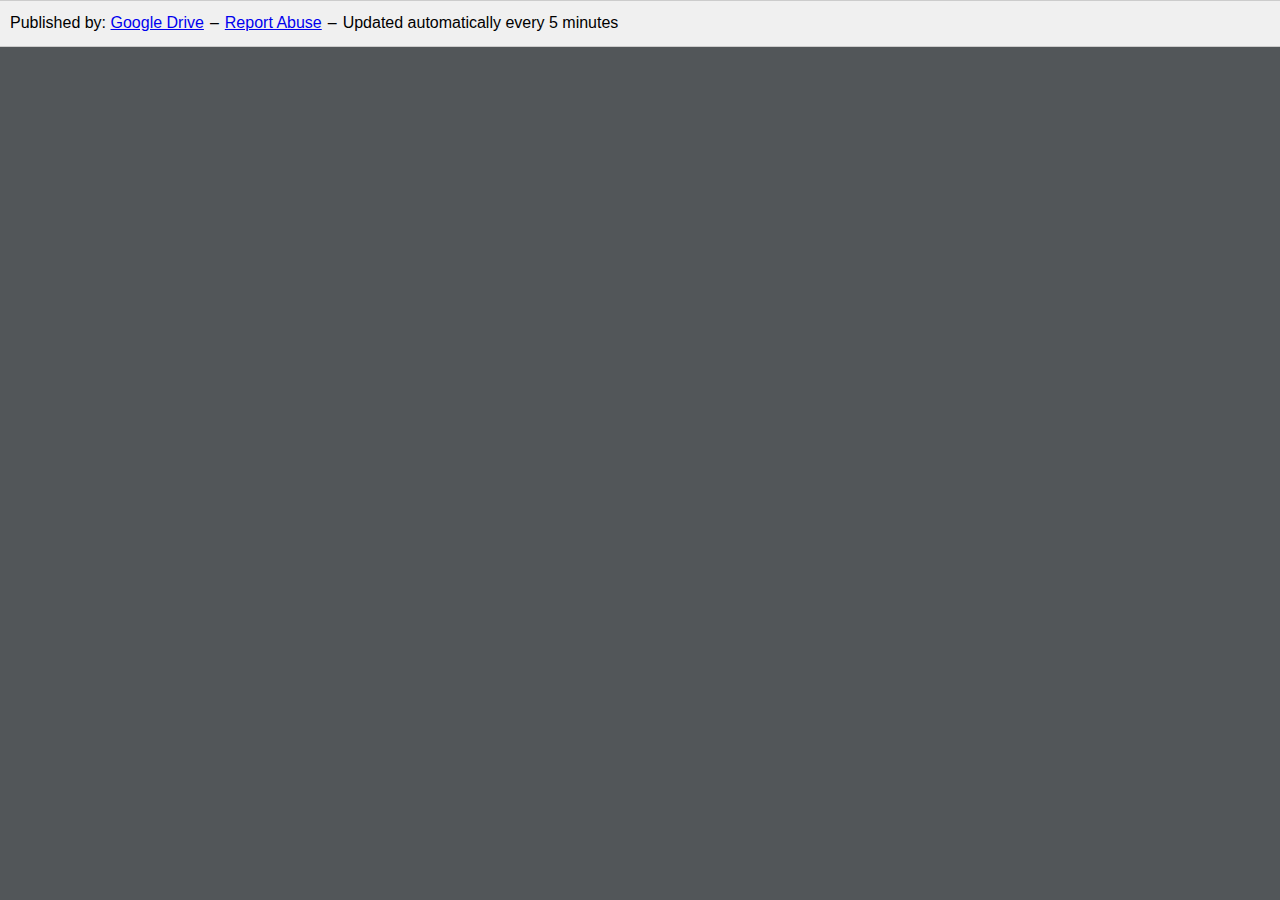
<file: index.html>
<!doctype html>
<html lang="en">
<head>
  <title>WORKING-Beginning-and-Intermediate-Algebra-For-Dummies-4.8</title>
  <meta charset="utf-8">
  <script href="chrome://resources/polymer/v1_0/html-imports/html-imports.min.js" src="chrome://resources/polymer/v1_0/html-imports/html-imports.min.js">
  </script>
<link rel="import" href="elements/viewer-error-screen/viewer-error-screen.html">
<link rel="import" href="elements/viewer-page-indicator/viewer-page-indicator.html">
<link rel="import" href="elements/viewer-page-selector/viewer-page-selector.html">
<link rel="import" href="elements/viewer-password-screen/viewer-password-screen.html">
<link rel="import" href="elements/viewer-pdf-toolbar/viewer-pdf-toolbar.html">
<link rel="import" href="elements/viewer-zoom-toolbar/viewer-zoom-toolbar.html">
<link rel="import" href="elements/shared-vars.html">
<link rel="import" href="chrome://resources/cr_elements/cr_dialog/cr_dialog.html">
<link rel="import" href="elements/viewer-ink-host/viewer-ink-host.html">
<link rel="import" href="elements/viewer-form-warning/viewer-form-warning.html">
<link rel="stylesheet" href="chrome://resources/css/text_defaults_md.css">
<link rel="stylesheet" href="index.css">
<link rel="import" src="elements/viewer-error-screen/viewer-error-screen.html">
<link rel="import" src="elements/viewer-page-indicator/viewer-page-indicator.html">
<link rel="import" src="elements/viewer-page-selector/viewer-page-selector.html">
<link rel="import" src="elements/viewer-password-screen/viewer-password-screen.html">
<link rel="import" src="elements/viewer-pdf-toolbar/viewer-pdf-toolbar.html">
<link rel="import" src="elements/viewer-zoom-toolbar/viewer-zoom-toolbar.html">
<link rel="import" src="elements/shared-vars.html">
<link rel="import" src="chrome://resources/cr_elements/cr_dialog/cr_dialog.html">
<link rel="import" src="elements/viewer-ink-host/viewer-ink-host.html">
<link rel="import" src="elements/viewer-form-warning/viewer-form-warning.html">
<link rel="stylesheet" src="chrome://resources/css/text_defaults_md.css">
<link rel="stylesheet" src="index.css">
</head>
<body>
<viewer-pdf-toolbar id="toolbar" hidden></viewer-pdf-toolbar>
<div id="sizer"></div>
<viewer-password-screen id="password-screen"></viewer-password-screen>
<viewer-zoom-toolbar id="zoom-toolbar"></viewer-zoom-toolbar>
<viewer-page-indicator id="page-indicator"></viewer-page-indicator>
<viewer-error-screen id="error-screen"></viewer-error-screen>
<viewer-form-warning id="form-warning"></viewer-form-warning>
<div id="content"></div>
</body>
<script href="pdf_fitting_type.js"></script>
<script href="toolbar_manager.js"></script>
<script href="viewport_interface.js"></script>
<script href="viewport.js"></script>
<script href="open_pdf_params_parser.js"></script>
<script href="navigator.js"></script>
<script href="viewport_scroller.js"></script>
<script href="zoom_manager.js"></script>
<script href="gesture_detector.js"></script>
<script href="pdf_scripting_api.js"></script>
<script href="chrome://resources/js/assert.js"></script>
<script href="chrome://resources/js/load_time_data.js"></script>
<script href="chrome://resources/js/util.js"></script>
<script href="chrome://resources/js/promise_resolver.js"></script>
<script href="browser_api.js"></script>
<script href="metrics.js"></script>
<script href="pdf_viewer.js"></script>
<script href="main.js"></script>
<script src="pdf_fitting_type.js"></script>
<script src="toolbar_manager.js"></script>
<script src="viewport_interface.js"></script>
<script src="viewport.js"></script>
<script src="open_pdf_params_parser.js"></script>
<script src="navigator.js"></script>
<script src="viewport_scroller.js"></script>
<script src="zoom_manager.js"></script>
<script src="gesture_detector.js"></script>
<script src="pdf_scripting_api.js"></script>
<script src="chrome://resources/js/assert.js"></script>
<script src="chrome://resources/js/load_time_data.js"></script>
<script src="chrome://resources/js/util.js"></script>
<script src="chrome://resources/js/promise_resolver.js"></script>
<script src="browser_api.js"></script>
<script src="metrics.js"></script>
<script src="pdf_viewer.js"></script>
<script src="main.js"></script>

<style type="text/css" nonce="qYOFlsUUuiwjJgNp1fhxFQ">
      body {
        font-family: arial, sans, sans-serif;
        margin: 0;
        size: fits;
      }

      iframe {
        border: 0;
        frameborder: 0;
        height: 100%;
        width: 100%;
      }

      #header, #footer {
        background: #f0f0f0;
        padding: 10px 10px;
      }

      #header {
        border-bottom: 1px #ccc solid;
      }

      #footer {
        border-top: 1px #ccc solid;
        border-bottom: 1px #ccc solid;
        font-size: 13;
      }

      #contents {
        margin: 6px;
      }

      .dash {
        padding: 0 6px;
      }
    </style>
  
<div id="footer"><span>Published by: <a target="_blank" title="Learn more about Google Drive" href="//docs.google.com/">Google Drive</a></span><span class="dash">&ndash;</span><a href="https://docs.google.com/u/0/abuse?id=AKkXjozoacYDiQ0ji0tJuyebRzgzIiusuUeqM_eWIMwfFcaTKGQm4wCljf_d4uqh_ocDJunEbGX1HC7bchwNGaA:0">Report Abuse</a><span class="dash">&ndash;</span><span>Updated automatically every 5 minutes</span></div><script type="text/javascript" nonce="qYOFlsUUuiwjJgNp1fhxFQ">(function(){/* Copyright The Closure Library Authors. SPDX-License-Identifier: Apache-2.0 */ var aa="function"==typeof Object.create?Object.create:function(a){function b(){}b.prototype=a;return new b},ba;if("function"==typeof Object.setPrototypeOf)ba=Object.setPrototypeOf;else{var ca;a:{var da={s:!0},ea={};try{ea.__proto__=da;ca=ea.s;break a}catch(a){}ca=!1}ba=ca?function(a,b){a.__proto__=b;if(a.__proto__!==b)throw new TypeError(a+" is not extensible");return a}:null}var fa=ba; function k(a,b){a.prototype=aa(b.prototype);a.prototype.constructor=a;if(fa)fa(a,b);else for(var c in b)if("prototype"!=c)if(Object.defineProperties){var d=Object.getOwnPropertyDescriptor(b,c);d&&Object.defineProperty(a,c,d)}else a[c]=b[c];a.j=b.prototype}function ha(a){a=["object"==typeof window&&window,"object"==typeof self&&self,"object"==typeof global&&global,a];for(var b=0;b<a.length;++b){var c=a[b];if(c&&c.Math==Math)return c}return globalThis} var ia=ha(this),ja="function"==typeof Object.defineProperties?Object.defineProperty:function(a,b,c){a!=Array.prototype&&a!=Object.prototype&&(a[b]=c.value)};function ka(a,b){if(b){var c=ia;a=a.split(".");for(var d=0;d<a.length-1;d++){var e=a[d];e in c||(c[e]={});c=c[e]}a=a[a.length-1];d=c[a];b=b(d);b!=d&&null!=b&&ja(c,a,{configurable:!0,writable:!0,value:b})}}ka("globalThis",function(a){return a||ia});ka("Object.is",function(a){return a?a:function(b,c){return b===c?0!==b||1/b===1/c:b!==b&&c!==c}}); var la=function(){function a(){function c(){}new c;Reflect.construct(c,[],function(){});return new c instanceof c}if("undefined"!=typeof Reflect&&Reflect.construct){if(a())return Reflect.construct;var b=Reflect.construct;return function(c,d,e){c=b(c,d);e&&Reflect.setPrototypeOf(c,e.prototype);return c}}return function(c,d,e){void 0===e&&(e=c);e=aa(e.prototype||Object.prototype);return Function.prototype.apply.call(c,e,d)||e}}();ka("Reflect.construct",function(){return la});var l=this||self; function ma(){} function m(a){var b=typeof a;if("object"==b)if(a){if(a instanceof Array)return"array";if(a instanceof Object)return b;var c=Object.prototype.toString.call(a);if("[object Window]"==c)return"object";if("[object Array]"==c||"number"==typeof a.length&&"undefined"!=typeof a.splice&&"undefined"!=typeof a.propertyIsEnumerable&&!a.propertyIsEnumerable("splice"))return"array";if("[object Function]"==c||"undefined"!=typeof a.call&&"undefined"!=typeof a.propertyIsEnumerable&&!a.propertyIsEnumerable("call"))return"function"}else return"null";else if("function"== b&&"undefined"==typeof a.call)return"object";return b}function na(a){var b=typeof a;return"object"==b&&null!=a||"function"==b}function oa(a,b){var c=Array.prototype.slice.call(arguments,1);return function(){var d=c.slice();d.push.apply(d,arguments);return a.apply(this,d)}}function pa(a,b){function c(){}c.prototype=b.prototype;a.j=b.prototype;a.prototype=new c;a.prototype.constructor=a};function qa(a){qa[" "](a);return a}qa[" "]=ma;function n(a,b,c){return Object.prototype.hasOwnProperty.call(a,b)?a[b]:a[b]=c(b)};function ra(a){return n(a.prototype,"$$generatedClassName",function(){return"Class$obf_"+{valueOf:function(){return++sa}}})}var sa=1E3;function p(){}p.prototype.g=function(){return ta(this)};p.prototype.toString=function(){return q(r(t(this.constructor)))+"@"+q((this.g()>>>0).toString(16))};function u(){}k(u,p);u.prototype.b=function(a){this.a=a;if(a instanceof Object)try{a.o=this}catch(b){}};function v(a){a.a instanceof Error&&(Error.captureStackTrace?Error.captureStackTrace(a.a):a.a.stack=Error().stack)}u.prototype.toString=function(){var a=r(t(this.constructor)),b=this.f;return null==b?a:q(a)+": "+q(b)}; function ua(a){if(null!=a){var b=a.o;if(null!=b)return b}if(a instanceof TypeError){b=new va;var c=q(a);b.f=c;v(b);b.c=a;b.b(new TypeError(b));a=b}else b=new w,c=q(a),b.f=c,v(b),b.c=a,b.b(Error(b)),a=b;return a};function x(){}k(x,u);function z(){}k(z,x);function wa(a,b){this.b=a;this.a=b}k(wa,p);function r(a){var b=ra(a.b);0!=a.a&&(b="L"+q(b)+";");a=a.a;for(var c="",d=0;d<a;d++)c=q(c)+"[";return q(c)+q(b)}wa.prototype.toString=function(){return"class "+q(r(this))};function t(a,b){var c=b||0;return n(a.prototype,"$$class/"+c,function(){return new wa(a,c)})};function ta(a){return a.l||(Object.defineProperties(a,{l:{value:++xa,enumerable:!1}}),a.l)}var xa=0;function ya(){}k(ya,u);function za(){}k(za,ya);function Aa(){}k(Aa,z);function w(){}k(w,z);w.prototype.b=function(a){z.prototype.b.call(this,Object.is(this.c,"__noinit__")?a:this.c)};function va(){}k(va,w);function Ba(a,b){return"string"==typeof a?a.charCodeAt(b):a.B(b)};function q(a){if(null==a)a="null";else if(Array.isArray(a)){var b=a.v;a=r(b?t(b.A,b.w):t(p,1))+"@"+(ta(a)>>>0).toString(16)}else a=a.toString();return a}function Ca(a){if(65536<=a){var b=56320+(a-65536&1023)&65535;return q(String.fromCharCode(55296+(a-65536>>10&1023)&65535))+q(String.fromCharCode(b))}return String.fromCharCode(a&65535)} function Da(a,b){var c=b,d=a.length;b=Ba(a,c++);var e;if(d=55296<=b&&56319>=b&&c<d)a=e=Ba(a,c),d=56320<=a&&57343>=a;var f;d?f=65536+((b&1023)<<10)+(e&1023):f=b;return f};function Ea(a){Fa();if(!a)throw a=new Aa,v(a),a.b(Error(a)),a.a;}function Fa(){Fa=function(){};Ga=Object.is("DISABLED","ENABLED")||!1;Ha=Object.is("DISABLED","ENABLED")||!1}var Ga=!1,Ha=!1;function Ia(a,b){var c=null==a||"object"==typeof a&&"number"==typeof a.length;Fa();if(Ga)Ea(c);else if(Ha)try{Ea(c)}catch(d){d=ua(d);if(d instanceof x)throw a=new za,b=q(d),a.f=b,v(a),a.b(Error(a)),a.a;throw d.a;}return a[b]};function Ja(a,b){return null==a?a:b?decodeURI(a):decodeURIComponent(a)};var Ka=/^(?:([^:/?#.]+):)?(?:\/\/(?:([^/?#]*)@)?([^/#?]*?)(?::([0-9]+))?(?=[/#?]|$))?([^?#]+)?(?:\?([^#]*))?(?:#([\S\s]*))?$/;function La(a){a=Ka.exec(a);for(var b=[],c=0;7>=c;c++)if(a.length<=c||null==Ia(a,c))b.push(null);else{var d=Ia(a,c);b.push(d)}return b} function Ma(a,b){var c=Ca(35);c=a.indexOf(c);c=0>c?a.length:c;a:{var d=0;for(var e=b.length;0<(d=a.indexOf(b,d))&&d<c;){var f=Da(a,d-1);if(38==f||63==f){if(d+e>=a.length)break a;f=Da(a,d+e);if(61==f||38==f||35==f)break a}d+=e+1}d=-1}if(0>d)return null;e=d;f=Ca(38);e=a.indexOf(f,e);if(0>e||e>c)e=c;d+=b.length+1;b=Math.min(a.length,d);a=a.substr(b,Math.min(a.length,Math.max(d,e))-b);c=" ";for(b=0;0<=(b=c.indexOf("\\",b));)36==c.charCodeAt(b+1)?(d=q(c.substr(0,b))+"$",e=++b,c=d+q(c.substr(e))):(d=q(c.substr(0, b)),e=++b,c=d+q(c.substr(e)));a=a.replace(/\+/g,c);return Ja(a,!1)};var Na=Array.prototype.indexOf?function(a,b){return Array.prototype.indexOf.call(a,b,void 0)}:function(a,b){if("string"===typeof a)return"string"!==typeof b||1!=b.length?-1:a.indexOf(b,0);for(var c=0;c<a.length;c++)if(c in a&&a[c]===b)return c;return-1};function Oa(a,b,c){for(var d in a)b.call(c,a[d],d,a)};var Pa=String.prototype.trim?function(a){return a.trim()}:function(a){return/^[\s\xa0]*([\s\S]*?)[\s\xa0]*$/.exec(a)[1]},Qa=/&/g,Ra=/</g,Sa=/>/g,Ta=/"/g,Ua=/'/g,Va=/\x00/g,Wa=/[\x00&<>"']/;function Xa(a,b){return a<b?-1:a>b?1:0};function A(a,b){this.c=a===Ya&&b||"";this.f=Za}A.prototype.b=!0;A.prototype.a=function(){return this.c.toString()};function $a(a){if(a instanceof A&&a.constructor===A&&a.f===Za)return a.c;m(a);return"type_error:SafeUrl"}var ab=/^(?:(?:https?|mailto|ftp):|[^:/?#]*(?:[/?#]|$))/i,Za={},Ya={};var B;a:{var bb=l.navigator;if(bb){var cb=bb.userAgent;if(cb){B=cb;break a}}B=""}function C(a){return-1!=B.indexOf(a)};function D(){this.c="";this.f=db}D.prototype.b=!0;D.prototype.a=function(){return this.c.toString()};function eb(a){if(a instanceof D&&a.constructor===D&&a.f===db)return a.c;m(a);return"type_error:SafeHtml"}var db={};function E(a,b){this.b=b;for(var c=[],d=!0,e=a.length-1;0<=e;e--){var f=a[e]|0;d&&f==b||(c[e]=f,d=!1)}this.a=c}var fb={};function gb(a){return-128<=a&&128>a?n(fb,a,function(b){return new E([b|0],0>b?-1:0)}):new E([a|0],0>a?-1:0)}function F(a){if(isNaN(a)||!isFinite(a))return G;if(0>a)return H(F(-a));for(var b=[],c=1,d=0;a>=c;d++)b[d]=a/c|0,c*=4294967296;return new E(b,0)}var G=gb(0),I=gb(1),hb=gb(16777216); function J(a){if(-1==a.b)return-J(H(a));for(var b=0,c=1,d=0;d<a.a.length;d++){var e=K(a,d);b+=(0<=e?e:4294967296+e)*c;c*=4294967296}return b}E.prototype.toString=function(a){a=a||10;if(2>a||36<a)throw Error("radix out of range: "+a);if(L(this))return"0";if(-1==this.b)return"-"+H(this).toString(a);for(var b=F(Math.pow(a,6)),c=this,d="";;){var e=ib(c,b).a;c=M(c,O(e,b));var f=((0<c.a.length?c.a[0]:c.b)>>>0).toString(a);c=e;if(L(c))return f+d;for(;6>f.length;)f="0"+f;d=f+d}}; function K(a,b){return 0>b?0:b<a.a.length?a.a[b]:a.b}function L(a){if(0!=a.b)return!1;for(var b=0;b<a.a.length;b++)if(0!=a.a[b])return!1;return!0}function P(a,b){a=M(a,b);return-1==a.b?-1:L(a)?0:1}function H(a){for(var b=a.a.length,c=[],d=0;d<b;d++)c[d]=~a.a[d];return(new E(c,~a.b)).add(I)}E.prototype.abs=function(){return-1==this.b?H(this):this}; E.prototype.add=function(a){for(var b=Math.max(this.a.length,a.a.length),c=[],d=0,e=0;e<=b;e++){var f=d+(K(this,e)&65535)+(K(a,e)&65535),g=(f>>>16)+(K(this,e)>>>16)+(K(a,e)>>>16);d=g>>>16;f&=65535;g&=65535;c[e]=g<<16|f}return new E(c,c[c.length-1]&-2147483648?-1:0)};function M(a,b){return a.add(H(b))} function O(a,b){if(L(a)||L(b))return G;if(-1==a.b)return-1==b.b?O(H(a),H(b)):H(O(H(a),b));if(-1==b.b)return H(O(a,H(b)));if(0>P(a,hb)&&0>P(b,hb))return F(J(a)*J(b));for(var c=a.a.length+b.a.length,d=[],e=0;e<2*c;e++)d[e]=0;for(e=0;e<a.a.length;e++)for(var f=0;f<b.a.length;f++){var g=K(a,e)>>>16,h=K(a,e)&65535,N=K(b,f)>>>16,y=K(b,f)&65535;d[2*e+2*f]+=h*y;Q(d,2*e+2*f);d[2*e+2*f+1]+=g*y;Q(d,2*e+2*f+1);d[2*e+2*f+1]+=h*N;Q(d,2*e+2*f+1);d[2*e+2*f+2]+=g*N;Q(d,2*e+2*f+2)}for(e=0;e<c;e++)d[e]=d[2*e+1]<<16| d[2*e];for(e=c;e<2*c;e++)d[e]=0;return new E(d,0)}function Q(a,b){for(;(a[b]&65535)!=a[b];)a[b+1]+=a[b]>>>16,a[b]&=65535,b++}function R(a,b){this.a=a;this.b=b} function ib(a,b){if(L(b))throw Error("division by zero");if(L(a))return new R(G,G);if(-1==a.b)return b=ib(H(a),b),new R(H(b.a),H(b.b));if(-1==b.b)return b=ib(a,H(b)),new R(H(b.a),b.b);if(30<a.a.length){if(-1==a.b||-1==b.b)throw Error("slowDivide_ only works with positive integers.");for(var c=I,d=b;0>=P(d,a);)c=jb(c,1),d=jb(d,1);var e=S(c,1),f=S(d,1);d=S(d,2);for(c=S(c,2);!L(d);){var g=f.add(d);0>=P(g,a)&&(e=e.add(c),f=g);d=S(d,1);c=S(c,1)}b=M(a,O(e,b));return new R(e,b)}for(e=G;0<=P(a,b);){c=Math.max(1, Math.floor(J(a)/J(b)));d=Math.ceil(Math.log(c)/Math.LN2);d=48>=d?1:Math.pow(2,d-48);f=F(c);for(g=O(f,b);-1==g.b||0<P(g,a);)c-=d,f=F(c),g=O(f,b);L(f)&&(f=I);e=e.add(f);a=M(a,g)}return new R(e,a)}E.prototype.and=function(a){for(var b=Math.max(this.a.length,a.a.length),c=[],d=0;d<b;d++)c[d]=K(this,d)&K(a,d);return new E(c,this.b&a.b)};E.prototype.or=function(a){for(var b=Math.max(this.a.length,a.a.length),c=[],d=0;d<b;d++)c[d]=K(this,d)|K(a,d);return new E(c,this.b|a.b)}; E.prototype.xor=function(a){for(var b=Math.max(this.a.length,a.a.length),c=[],d=0;d<b;d++)c[d]=K(this,d)^K(a,d);return new E(c,this.b^a.b)};function jb(a,b){var c=b>>5;b%=32;for(var d=a.a.length+c+(0<b?1:0),e=[],f=0;f<d;f++)e[f]=0<b?K(a,f-c)<<b|K(a,f-c-1)>>>32-b:K(a,f-c);return new E(e,a.b)}function S(a,b){var c=b>>5;b%=32;for(var d=a.a.length-c,e=[],f=0;f<d;f++)e[f]=0<b?K(a,f+c)>>>b|K(a,f+c+1)<<32-b:K(a,f+c);return new E(e,a.b)};M(jb(I,32),I);M(jb(I,128),I);var kb=C("Opera"),T=C("Trident")||C("MSIE"),lb=C("Edge"),mb=lb||T,nb=C("Gecko")&&!(-1!=B.toLowerCase().indexOf("webkit")&&!C("Edge"))&&!(C("Trident")||C("MSIE"))&&!C("Edge"),ob=-1!=B.toLowerCase().indexOf("webkit")&&!C("Edge"),pb=C("Macintosh");function qb(){var a=l.document;return a?a.documentMode:void 0}var rb; a:{var sb="",tb=function(){var a=B;if(nb)return/rv:([^\);]+)(\)|;)/.exec(a);if(lb)return/Edge\/([\d\.]+)/.exec(a);if(T)return/\b(?:MSIE|rv)[: ]([^\);]+)(\)|;)/.exec(a);if(ob)return/WebKit\/(\S+)/.exec(a);if(kb)return/(?:Version)[ \/]?(\S+)/.exec(a)}();tb&&(sb=tb?tb[1]:"");if(T){var ub=qb();if(null!=ub&&ub>parseFloat(sb)){rb=String(ub);break a}}rb=sb}var vb=rb,wb={},xb;xb=l.document&&T?qb():void 0;function U(){this.b=this.b;this.a=this.a}U.prototype.b=!1;U.prototype.m=function(){this.b||(this.b=!0,this.f())};U.prototype.f=function(){if(this.a)for(;this.a.length;)this.a.shift()()};function yb(a){a&&"function"==typeof a.m&&a.m()};var zb=!T||9<=Number(xb),Ab=!T||9<=Number(xb),Bb=T&&!n(wb,"9",function(){for(var a=0,b=Pa(String(vb)).split("."),c=Pa("9").split("."),d=Math.max(b.length,c.length),e=0;0==a&&e<d;e++){var f=b[e]||"",g=c[e]||"";do{f=/(\d*)(\D*)(.*)/.exec(f)||["","","",""];g=/(\d*)(\D*)(.*)/.exec(g)||["","","",""];if(0==f[0].length&&0==g[0].length)break;a=Xa(0==f[1].length?0:parseInt(f[1],10),0==g[1].length?0:parseInt(g[1],10))||Xa(0==f[2].length,0==g[2].length)||Xa(f[2],g[2]);f=f[3];g=g[3]}while(0==a)}return 0<=a}), Cb=function(){if(!l.addEventListener||!Object.defineProperty)return!1;var a=!1,b=Object.defineProperty({},"passive",{get:function(){a=!0}});try{l.addEventListener("test",ma,b),l.removeEventListener("test",ma,b)}catch(c){}return a}();function Db(a,b){this.type=a;this.a=this.target=b;this.f=!1}Db.prototype.c=function(){this.f=!0};function V(a,b){Db.call(this,a?a.type:"");this.relatedTarget=this.a=this.target=null;this.button=this.screenY=this.screenX=this.clientY=this.clientX=0;this.key="";this.metaKey=this.shiftKey=this.altKey=this.ctrlKey=!1;this.pointerId=0;this.pointerType="";this.b=null;if(a){var c=this.type=a.type,d=a.changedTouches&&a.changedTouches.length?a.changedTouches[0]:null;this.target=a.target||a.srcElement;this.a=b;if(b=a.relatedTarget){if(nb){a:{try{qa(b.nodeName);var e=!0;break a}catch(f){}e=!1}e||(b=null)}}else"mouseover"== c?b=a.fromElement:"mouseout"==c&&(b=a.toElement);this.relatedTarget=b;d?(this.clientX=void 0!==d.clientX?d.clientX:d.pageX,this.clientY=void 0!==d.clientY?d.clientY:d.pageY,this.screenX=d.screenX||0,this.screenY=d.screenY||0):(this.clientX=void 0!==a.clientX?a.clientX:a.pageX,this.clientY=void 0!==a.clientY?a.clientY:a.pageY,this.screenX=a.screenX||0,this.screenY=a.screenY||0);this.button=a.button;this.key=a.key||"";this.ctrlKey=a.ctrlKey;this.altKey=a.altKey;this.shiftKey=a.shiftKey;this.metaKey= a.metaKey;this.pointerId=a.pointerId||0;this.pointerType="string"===typeof a.pointerType?a.pointerType:Eb[a.pointerType]||"";this.b=a;a.defaultPrevented&&this.c()}}pa(V,Db);var Fb=[1,4,2],Eb={2:"touch",3:"pen",4:"mouse"};V.prototype.c=function(){V.j.c.call(this);var a=this.b;if(a.preventDefault)a.preventDefault();else if(a.returnValue=!1,Bb)try{if(a.ctrlKey||112<=a.keyCode&&123>=a.keyCode)a.keyCode=-1}catch(b){}};var Gb="closure_listenable_"+(1E6*Math.random()|0),Hb=0;function Ib(a,b,c,d,e){this.listener=a;this.a=null;this.src=b;this.type=c;this.capture=!!d;this.b=e;this.key=++Hb;this.h=this.i=!1}function Jb(a){a.h=!0;a.listener=null;a.a=null;a.src=null;a.b=null};function Kb(a){this.src=a;this.a={};this.b=0}Kb.prototype.add=function(a,b,c,d,e){var f=a.toString();a=this.a[f];a||(a=this.a[f]=[],this.b++);var g;a:{for(g=0;g<a.length;++g){var h=a[g];if(!h.h&&h.listener==b&&h.capture==!!d&&h.b==e)break a}g=-1}-1<g?(b=a[g],c||(b.i=!1)):(b=new Ib(b,this.src,f,!!d,e),b.i=c,a.push(b));return b};var Lb="closure_lm_"+(1E6*Math.random()|0),Mb={},Nb=0;function Ob(a,b,c,d,e){if(d&&d.once)return Pb(a,b,c,d,e);if("array"==m(b)){for(var f=0;f<b.length;f++)Ob(a,b[f],c,d,e);return null}c=Qb(c);return a&&a[Gb]?a.a(b,c,na(d)?!!d.capture:!!d,e):Rb(a,b,c,!1,d,e)} function Rb(a,b,c,d,e,f){if(!b)throw Error("Invalid event type");var g=na(e)?!!e.capture:!!e,h=Sb(a);h||(a[Lb]=h=new Kb(a));c=h.add(b,c,d,g,f);if(c.a)return c;d=Tb();c.a=d;d.src=a;d.listener=c;if(a.addEventListener)Cb||(e=g),void 0===e&&(e=!1),a.addEventListener(b.toString(),d,e);else if(a.attachEvent)a.attachEvent(Ub(b.toString()),d);else if(a.addListener&&a.removeListener)a.addListener(d);else throw Error("addEventListener and attachEvent are unavailable.");Nb++;return c} function Tb(){var a=Vb,b=Ab?function(c){return a.call(b.src,b.listener,c)}:function(c){c=a.call(b.src,b.listener,c);if(!c)return c};return b}function Pb(a,b,c,d,e){if("array"==m(b)){for(var f=0;f<b.length;f++)Pb(a,b[f],c,d,e);return null}c=Qb(c);return a&&a[Gb]?a.b(b,c,na(d)?!!d.capture:!!d,e):Rb(a,b,c,!0,d,e)} function Wb(a){if("number"!==typeof a&&a&&!a.h){var b=a.src;if(b&&b[Gb])b.c(a);else{var c=a.type,d=a.a;b.removeEventListener?b.removeEventListener(c,d,a.capture):b.detachEvent?b.detachEvent(Ub(c),d):b.addListener&&b.removeListener&&b.removeListener(d);Nb--;if(c=Sb(b)){d=a.type;if(d in c.a){var e=c.a[d],f=Na(e,a),g;(g=0<=f)&&Array.prototype.splice.call(e,f,1);g&&(Jb(a),0==c.a[d].length&&(delete c.a[d],c.b--))}0==c.b&&(c.src=null,b[Lb]=null)}else Jb(a)}}} function Ub(a){return a in Mb?Mb[a]:Mb[a]="on"+a}function Xb(a,b,c,d){var e=!0;if(a=Sb(a))if(b=a.a[b.toString()])for(b=b.concat(),a=0;a<b.length;a++){var f=b[a];f&&f.capture==c&&!f.h&&(f=Yb(f,d),e=e&&!1!==f)}return e}function Yb(a,b){var c=a.listener,d=a.b||a.src;a.i&&Wb(a);return c.call(d,b)} function Vb(a,b){if(a.h)return!0;if(!Ab){if(!b)a:{b=["window","event"];for(var c=l,d=0;d<b.length;d++)if(c=c[b[d]],null==c){b=null;break a}b=c}d=b;b=new V(d,this);c=!0;if(!(0>d.keyCode||void 0!=d.returnValue)){a:{var e=!1;if(0==d.keyCode)try{d.keyCode=-1;break a}catch(g){e=!0}if(e||void 0==d.returnValue)d.returnValue=!0}d=[];for(e=b.a;e;e=e.parentNode)d.push(e);a=a.type;for(e=d.length-1;0<=e;e--){b.a=d[e];var f=Xb(d[e],a,!0,b);c=c&&f}for(e=0;e<d.length;e++)b.a=d[e],f=Xb(d[e],a,!1,b),c=c&&f}return c}return Yb(a, new V(b,this))}function Sb(a){a=a[Lb];return a instanceof Kb?a:null}var Zb="__closure_events_fn_"+(1E9*Math.random()>>>0);function Qb(a){if("function"==m(a))return a;a[Zb]||(a[Zb]=function(b){return a.handleEvent(b)});return a[Zb]};function W(a){U.call(this);this.g=a;this.c={}}pa(W,U);var $b=[];function ac(a){Oa(a.c,function(b,c){this.c.hasOwnProperty(c)&&Wb(b)},a);a.c={}}W.prototype.f=function(){W.j.f.call(this);ac(this)};W.prototype.handleEvent=function(){throw Error("EventHandler.handleEvent not implemented");};function bc(a){U.call(this);this.c=a||document.body;this.g=new W(this);a=oa(yb,this.g);this.b?a():(this.a||(this.a=[]),this.a.push(a));a=this.g;var b=this.c,c=this.u,d="click";"array"!=m(d)&&(d&&($b[0]=d.toString()),d=$b);for(var e=0;e<d.length;e++){var f=Ob(b,d[e],c||a.handleEvent,!1,a.g||a);if(!f)break;a.c[f.key]=f}}k(bc,U); bc.prototype.u=function(a){if((zb?0==a.b.button:"click"==a.type||a.b.button&Fb[0])&&!(ob&&pb&&a.ctrlKey)&&!a.f)for(var b=a.target;b&&b!=this.c;){if(b.tagName&&"a"==b.tagName.toLowerCase()){var c=b.getAttribute("href")||b.getAttributeNS("http://www.w3.org/1999/xlink","href"),d=c;try{var e=void 0,f=La(c)[3];e=null==f?null:f;var g;if(g="www.google.com"===Ja(e,!0)){var h=La(c)[5];g="/url"===Ja(h,!0)}if(g){var N=Ma(c,"q");d=N?N:Ma(c,"url")}}catch(y){if(y=ua(y),!(y instanceof x))throw y.a;}d=null!=d?d: "";if(c!=d){g=void 0;b={target:"_blank",noreferrer:!0};c=window;d instanceof A?f=d:(f="undefined"!=typeof d.href?d.href:String(d),f instanceof A||(f="object"==typeof f&&f.b?f.a():String(f),ab.test(f)||(f="about:invalid#zClosurez"),f=new A(Ya,f)));d=b.target||d.target;h=[];for(g in b)switch(g){case "width":case "height":case "top":case "left":h.push(g+"="+b[g]);break;case "target":case "noopener":case "noreferrer":break;default:h.push(g+"="+(b[g]?1:0))}g=h.join(",");if((C("iPhone")&&!C("iPod")&&!C("iPad")|| C("iPad")||C("iPod"))&&c.navigator&&c.navigator.standalone&&d&&"_self"!=d)g="A",h=document,g=String(g),"application/xhtml+xml"===h.contentType&&(g=g.toLowerCase()),h=g=h.createElement(g),f instanceof A||f instanceof A||(f="object"==typeof f&&f.b?f.a():String(f),ab.test(f)||(f="about:invalid#zClosurez"),f=new A(Ya,f)),h.href=$a(f),g.setAttribute("target",d),b.noreferrer&&g.setAttribute("rel","noreferrer"),b=document.createEvent("MouseEvent"),b.initMouseEvent("click",!0,!0,c,1),g.dispatchEvent(b);else if(b.noreferrer){if(c= c.open("",d,g),b=$a(f),c&&(mb&&-1!=b.indexOf(";")&&(b="'"+b.replace(/'/g,"%27")+"'"),c.opener=null,Wa.test(b)&&(-1!=b.indexOf("&")&&(b=b.replace(Qa,"&amp;")),-1!=b.indexOf("<")&&(b=b.replace(Ra,"&lt;")),-1!=b.indexOf(">")&&(b=b.replace(Sa,"&gt;")),-1!=b.indexOf('"')&&(b=b.replace(Ta,"&quot;")),-1!=b.indexOf("'")&&(b=b.replace(Ua,"&#39;")),-1!=b.indexOf("\x00")&&(b=b.replace(Va,"&#0;"))),d=new D,d.c='<meta name="referrer" content="no-referrer"><meta http-equiv="refresh" content="0; url='+b+'">',b= d,c=c.document))c.write(eb(b)),c.close()}else(c=c.open($a(f),d,g))&&b.noopener&&(c.opener=null);a.c();break}}b=b.parentNode}};function cc(a){new bc(a)}var X=["DOCS_installLinkReferrerSanitizer"],Y=l;X[0]in Y||"undefined"==typeof Y.execScript||Y.execScript("var "+X[0]);for(var Z;X.length&&(Z=X.shift());)X.length||void 0===cc?Y[Z]&&Y[Z]!==Object.prototype[Z]?Y=Y[Z]:Y=Y[Z]={}:Y[Z]=cc;}).call(this); </script><script type="text/javascript" nonce="qYOFlsUUuiwjJgNp1fhxFQ">DOCS_installLinkReferrerSanitizer();</script>
</html>
</file>
<file: index.css>
/* Copyright 2015 The Chromium Authors. All rights reserved.
 * Use of this source code is governed by a BSD-style license that can be
 * found in the LICENSE file. */

html {
  /* The viewer implements a custom pinch zoom. */
  touch-action: pan-x pan-y;
}

body {
  background-color: rgb(82, 86, 89);
  color: var(--primary-text-color);
  line-height: 154%;
  margin: 0;
}

viewer-page-indicator {
  visibility: hidden;
  z-index: 2;
}

viewer-pdf-toolbar {
  position: fixed;
  width: 100%;
  z-index: 4;
}

#content {
  height: 100%;
  position: fixed;
  width: 100%;
  z-index: 1;
}


viewer-ink-host,
#plugin {
  height: 100%;
  position: absolute;
  width: 100%;
}

#sizer {
  position: absolute;
  z-index: 0;
}

@media(max-height: 250px) {
  viewer-pdf-toolbar {
    display: none;
  }
}

@media(max-height: 200px) {
  viewer-zoom-toolbar {
    display: none;
  }
}

@media(max-width: 300px) {
  viewer-zoom-toolbar {
    display: none;
  }
}
</file>
